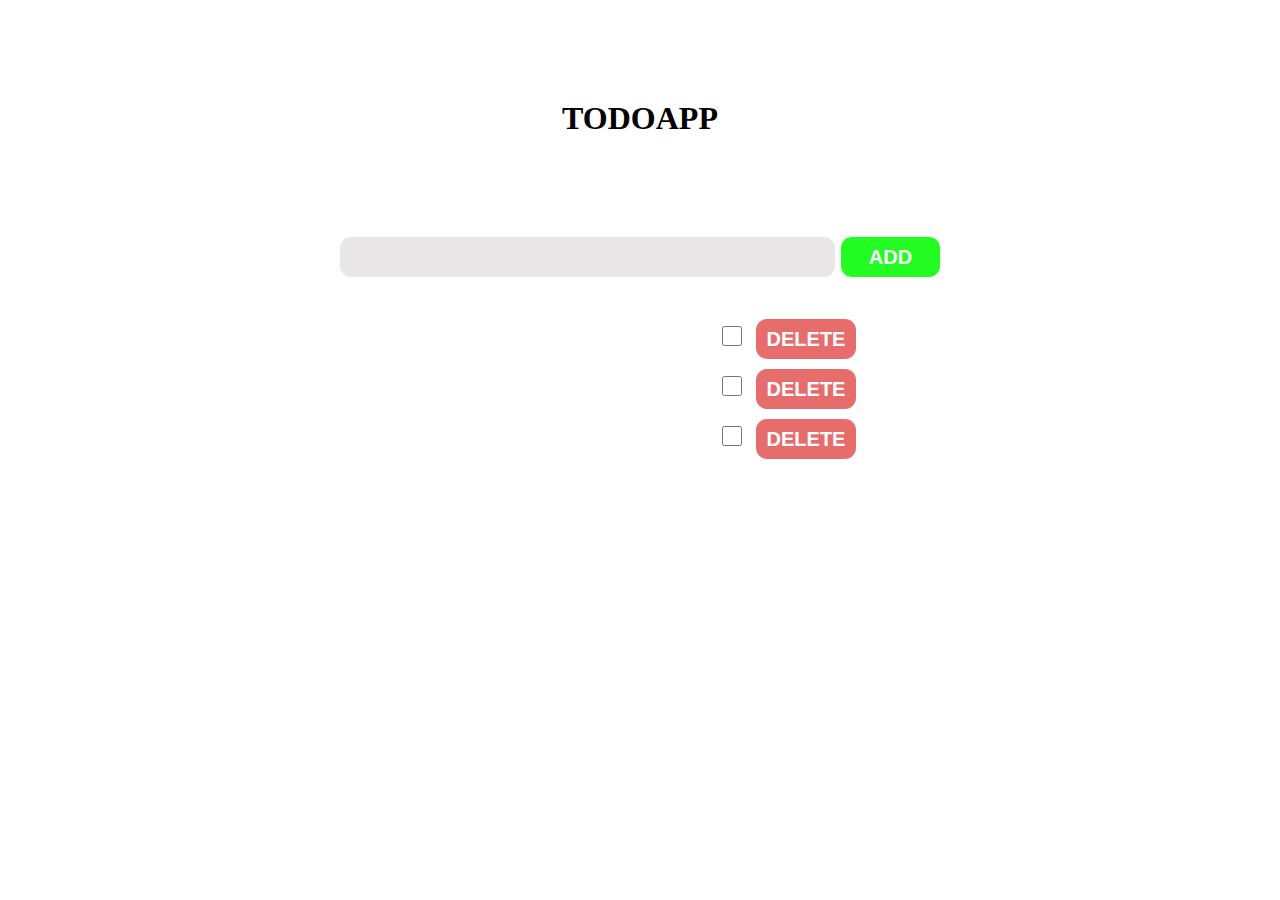
<file: students/#-001/index.html>
<!DOCTYPE html>
<html lang="en">
<head>
    <meta charset="UTF-8">
    <meta name="viewport" content="width=device-width, initial-scale=1.0">
    <link rel="stylesheet" href="index.css">
    <title>project-A</title>
</head>
<body>
    <div class="container">

        <div class="head">
    
            <h1 >TODOAPP</h1>
        </div>
        
        <div class="main">
            <input type="text" name="search" id="search">
            <input type="button" value="ADD" class="button">
    
        </div>
        <div class="checkbox">
            <input type="checkbox" name="checkbox" id="checkbox" >
            <input type="button" value="DELETE" class="button2">

            <!-- 2 -->
             <div>
                 <input type="checkbox" name="checkbox" id="checkbox" >
             <input type="button" value="DELETE" class="button2">
                
             </div>
<!-- 3 -->
 <div>
     <input type="checkbox" name="checkbox" id="checkbox" >
     <input type="button" value="DELETE" class="button2">

 </div>

        </div>
    </div>
    
</body>
</html>
</file>
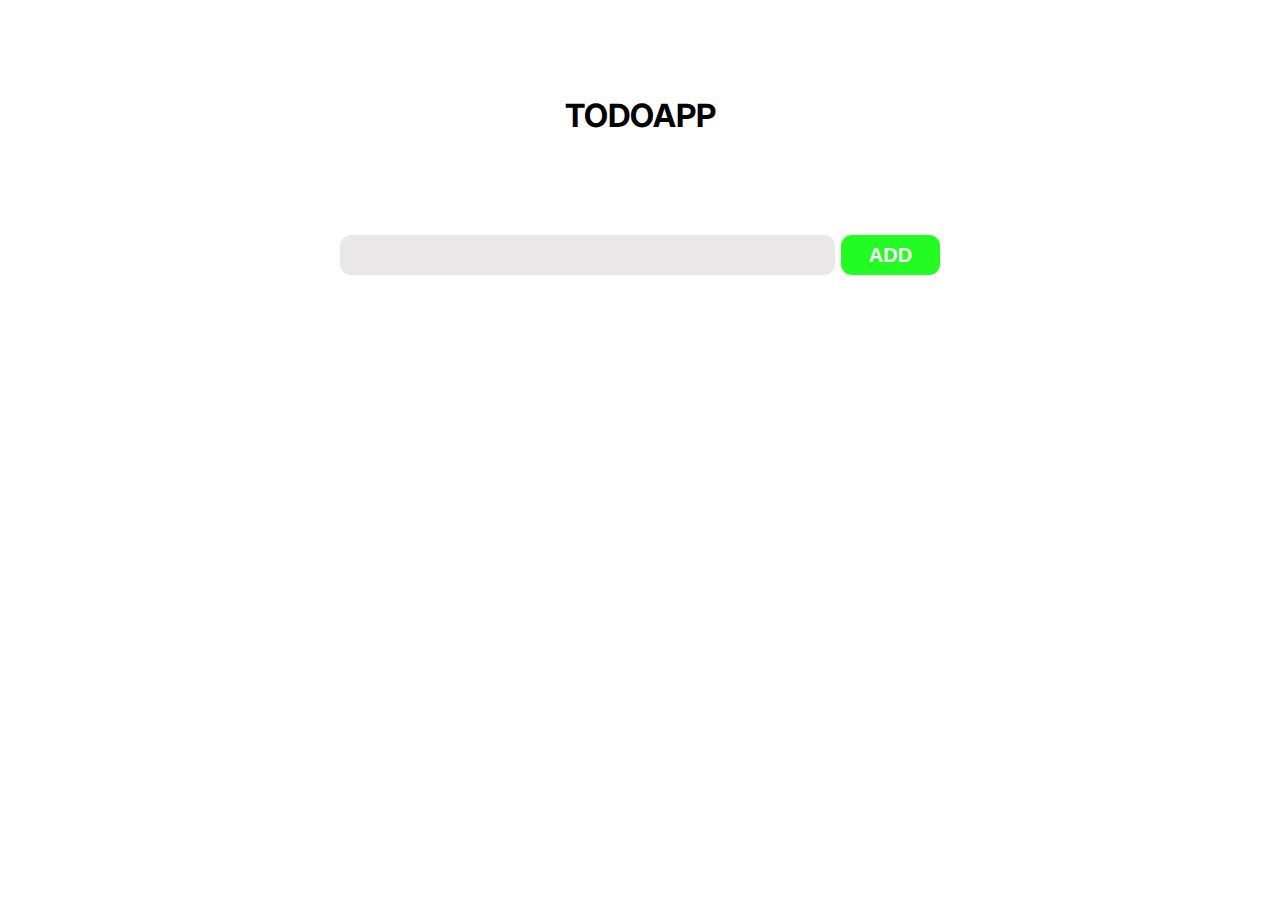
<file: students/#-001/Projects-A/index.html>
<!DOCTYPE html>
<html lang="en">
	<head>
		<meta charset="UTF-8" />
		<meta name="viewport" content="width=device-width, initial-scale=1.0" />
		<link rel="stylesheet" href="index.css" />
		<title>project-A</title>
	</head>
	<body>
		<nav class="head">
			<h1>TODOAPP</h1>
		</nav>
		<div class="container">
			<div class="main">
				<input type="text" name="search" id="search" />
				<input type="button" value="ADD" class="button" />

			</div>
            
			<div class="checkbox">
				
                    
				<!-- 2 -->
				<!-- <div>
					<label for=""></label>
					<input type="checkbox" name="checkbox" id="checkbox" />
					<input type="button" value="DELETE" class="button2" />
				</div> -->
				
			</div>
		</div>
		<script src="../Projects-B/main.js"></script>
	</body>
</html>
</file>
<file: students/#-001/index.css>
* {
padding: 0;
margin: 0;
box-sizing: border-box;
}

.container{
    display: flex;
    justify-content: center;
    align-items: center;
    flex-direction: column;
    margin-top: 100px;
}
.head{
    margin-bottom: 100px;
}

.main{
    display: flex;
    margin-bottom: 30px;
}
#search{
    border-radius: 11px ;
    margin-right: 1%;
    width: 500px;
    height: 40px;
    background-color: #E9E7E7;
    border: 3px solid #E9E7E7 ;
    padding: 4px;
    cursor: text;
    
}

.button{
    width: 100px;
    height: 40px;
    background-color: rgb(34, 252, 34);
    color: white;
    font-size: 20px;
    font-weight: bold;
    border: 3px;
    border-radius: 11px ;

}
.checkbox{
    margin: 12px;
    margin-left: 300px;;
}
#checkbox{
    width: 40px;
    height: 20px;
}
.button2{

    width: 100px;
    height: 40px;
    background-color: rgb(231 109 109);
    color: white;
    font-size: 20px;
    font-weight: bold;
    border: 3px;
    border-radius: 11px ;
    margin-bottom: 10px;
}
</file>
<file: students/#-001/Projects-A/index.css>
@import url('https://fonts.googleapis.com/css2?family=Inter:wght@100..900&display=swap');
@import url('https://fonts.googleapis.com/css2?family=Jockey+One&display=swap');

* {
    padding: 0;
    margin: 0;
    box-sizing: border-box;
}

body {
    font-family: "Inter", sans-serif;
    font-optical-sizing: auto;
    font-weight: 900;
    font-style: normal;
    font-variation-settings: "slnt" 0;
}

.container {
    display: flex;
    justify-content: center;
    align-items: center;
    flex-direction: column;
    margin-top: 100px;
}

.head {
    display: flex;
    margin-top: 6em;
    align-items: center;
    justify-content: center;
    margin-bottom: 100px;
    font-family: "Inter", sans-serif;
    font-optical-sizing: auto;
    font-weight: 900;
    font-style: normal;
    font-variation-settings: "slnt" 0;
}

.main {
    display: flex;
    margin-bottom: 30px;
}

#search {
    border-radius: 11px;
    margin-right: 1%;
    width: 500px;
    height: 40px;
    background-color: #E9E7E7;
    border: 3px solid #E9E7E7;
    padding: 4px;
    cursor: text;
}

.button {
    width: 100px;
    height: 40px;
    background-color: rgb(34, 252, 34);
    color: white;
    font-size: 20px;
    font-weight: bold;
    border: 3px;
    border-radius: 11px;
}

.checkbox {
    margin: 12px;
    
}

.checkbox div {
    display: flex;
    align-items: center;
    margin-bottom: 10px;
}

label {
    width: 200px; /* Adjust width as needed */
    height: 40px;
    padding: 8px;
    background-color: #E9E7E7;
    border: 3px solid #E9E7E7;
    border-radius: 11px;
    margin-right: 10px; 
}

#checkbox{
    width: 20px; 
    height: 20px;
    margin-right: 5px;
}

.button2 {
    width: 100px;
    height: 40px;
    background-color: rgb(231, 109, 109);
    color: white;
    font-size: 20px;
    font-weight: bold;
    border: 3px;
    border-radius: 11px;
    margin-bottom: 10px;
}
.underlined {
    text-decoration-line:line-through;}

/* Media Queries */
@media (max-width: 600px) {
    .head {
        font-family: "Jockey One", sans-serif;
        font-weight: 400;
        font-style: normal;
        background-color: #121828;
        width: 100vw;
        height: 30vh;
        color: white;
        margin-top: 0;
        margin-bottom: 30px;
    }
    .container {
        margin-top: 50px;
    }
    #search {
        width: 350px;
    }
}

@media (max-width: 457px) {
    #search {
        width: 300px;
    }
    .button2 {
        width: 80px;
        font-size: 18px;
    }
    .button {
        width: 80px;
    }
}

@media (max-width: 396px) {
    #search {
        width: 250px;
    }
    .button2 {
        width: 75px;
        font-size: 15px;
    }
    .button {
        width: 70px;
        height: 35px;
    }
    .checkbox {
        /* margin-left: 300px; */
    }
    label {
        width: 150px; /* Adjust width as needed */
        height: 40px;}
}

@media (max-width: 330px) {
    .main {
        flex-direction: column;
        justify-content: center;
        align-items: center;
    }
    #search {
        margin-bottom: 7px;
    }
    .checkbox {
        justify-content: center;
        align-items: center;
        margin: 0px;
    }
    .button2 {
        width: 70px;
        font-size: 15px;
    }
    .button {
        width: 70px;
        height: 35px;
    }
}
</file>
